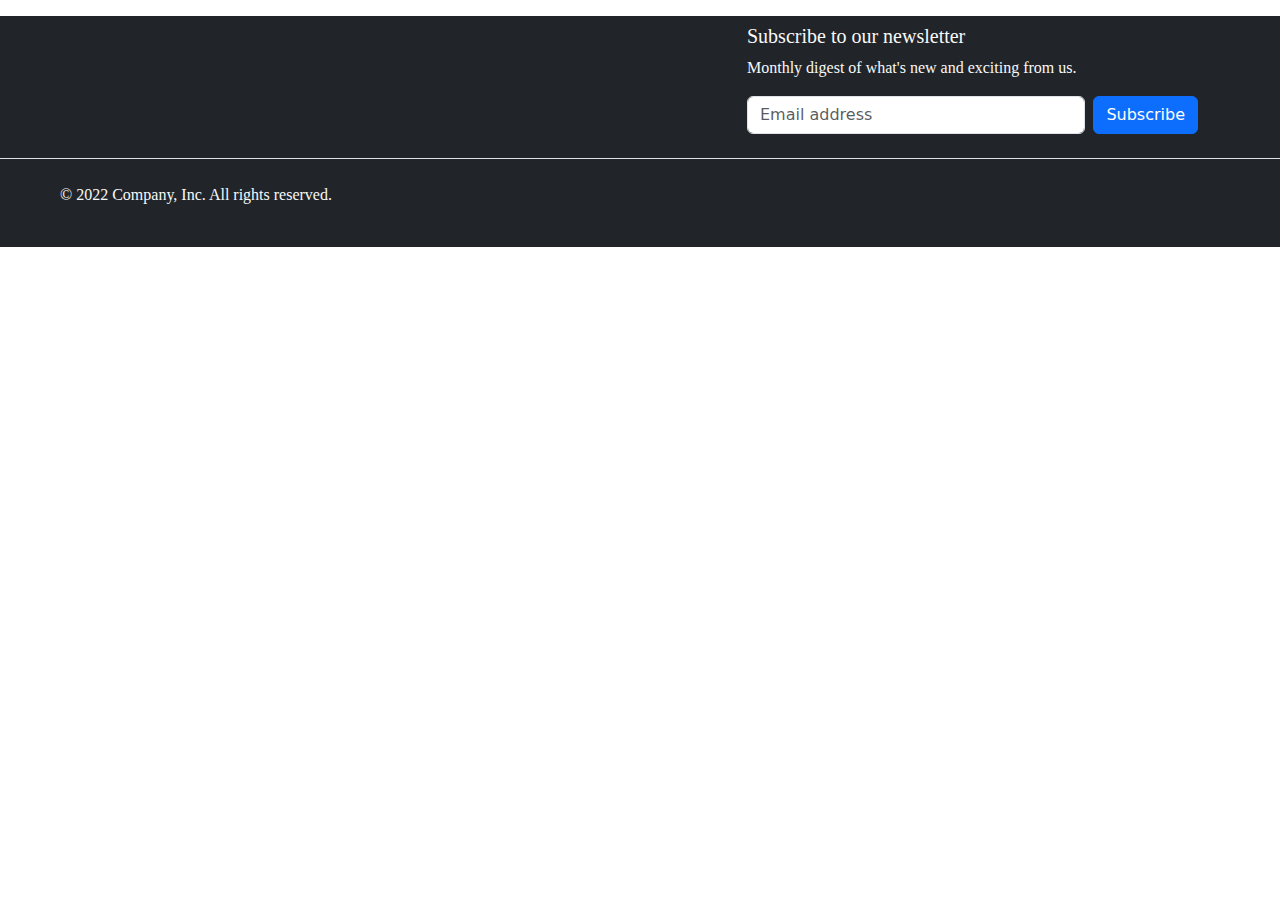
<file: footer2.html>
<!DOCTYPE html>
<html lang="en">
<head>
    <meta charset="UTF-8">
    <meta http-equiv="X-UA-Compatible" content="IE=edge">
    <meta name="viewport" content="width=device-width, initial-scale=1.0">
    <title>Kirkland Dental | Dentist Kirkland WA</title>
    <script src="https://www.w3schools.com/lib/w3.js"></script>
    <script src="https://cdn.jsdelivr.net/npm/bootstrap@5.1.2/dist/js/bootstrap.bundle.min.js"></script>
    <link href="https://cdn.jsdelivr.net/npm/bootstrap@5.1.2/dist/css/bootstrap.min.css" rel="stylesheet">
    <link href="css/style.css" rel="stylesheet">
</head>
<body>
    <footer class="page-footer pt-2 bg-dark text-light mt-3">
      <div class="container">
<div class="row">
        <ul class="nav col-md-6">
          <li class="nav-item"><a href="#" class="nav-link px-2 text-muted">Home</a></li>
          <li class="nav-item"><a href="#" class="nav-link px-2 text-muted">Features</a></li>
          <li class="nav-item"><a href="#" class="nav-link px-2 text-muted">Pricing</a></li>
          <li class="nav-item"><a href="#" class="nav-link px-2 text-muted">FAQs</a></li>
          <li class="nav-item"><a href="#" class="nav-link px-2 text-muted">About</a></li>
        </ul>
    
            <div class="col-md-5 offset-md-1">
              <form>
                <h5>Subscribe to our newsletter</h5>
                <p>Monthly digest of what's new and exciting from us.</p>
                <div class="d-flex flex-column flex-sm-row w-100 gap-2">
                  <label for="newsletter1" class="visually-hidden">Email address</label>
                  <input id="newsletter1" type="text" class="form-control" placeholder="Email address">
                  <button class="btn btn-primary" type="button">Subscribe</button>
                </div>
              </form>
            </div>
          </div>
        </div class="container-fluid">
          <div class="d-flex flex-column flex-sm-row justify-content-between py-4 mt-4 border-top container-fluid">
            <p class="ms-5">© 2022 Company, Inc. All rights reserved.</p>
            <ul class="nav col-md-4 list-unstyled d-flex justify-content-end">
              <li class="me-3"><a class="text-muted" href="#"><svg xmlns="http://www.w3.org/2000/svg" width="30" height="30" fill="currentColor" class="bi bi-facebook" viewBox="0 0 16 16">
                <path d="M16 8.049c0-4.446-3.582-8.05-8-8.05C3.58 0-.002 3.603-.002 8.05c0 4.017 2.926 7.347 6.75 7.951v-5.625h-2.03V8.05H6.75V6.275c0-2.017 1.195-3.131 3.022-3.131.876 0 1.791.157 1.791.157v1.98h-1.009c-.993 0-1.303.621-1.303 1.258v1.51h2.218l-.354 2.326H9.25V16c3.824-.604 6.75-3.934 6.75-7.951z"/>
              </svg></a></li>
              <li class="me-3"><a class="text-muted" href="#"> <svg xmlns="http://www.w3.org/2000/svg" width="30" height="30" fill="currentColor" class="bi bi-twitter" viewBox="0 0 16 16">
                <path d="M5.026 15c6.038 0 9.341-5.003 9.341-9.334 0-.14 0-.282-.006-.422A6.685 6.685 0 0 0 16 3.542a6.658 6.658 0 0 1-1.889.518 3.301 3.301 0 0 0 1.447-1.817 6.533 6.533 0 0 1-2.087.793A3.286 3.286 0 0 0 7.875 6.03a9.325 9.325 0 0 1-6.767-3.429 3.289 3.289 0 0 0 1.018 4.382A3.323 3.323 0 0 1 .64 6.575v.045a3.288 3.288 0 0 0 2.632 3.218 3.203 3.203 0 0 1-.865.115 3.23 3.23 0 0 1-.614-.057 3.283 3.283 0 0 0 3.067 2.277A6.588 6.588 0 0 1 .78 13.58a6.32 6.32 0 0 1-.78-.045A9.344 9.344 0 0 0 5.026 15z"/>
              </svg></a></li>
              <li class="me-4 me-5 me-3"><a class="text-muted me-4" href="#"><svg xmlns="http://www.w3.org/2000/svg" width="30" height="30" fill="currentColor" class="bi bi-instagram" viewBox="0 0 16 16">
                <path d="M8 0C5.829 0 5.556.01 4.703.048 3.85.088 3.269.222 2.76.42a3.917 3.917 0 0 0-1.417.923A3.927 3.927 0 0 0 .42 2.76C.222 3.268.087 3.85.048 4.7.01 5.555 0 5.827 0 8.001c0 2.172.01 2.444.048 3.297.04.852.174 1.433.372 1.942.205.526.478.972.923 1.417.444.445.89.719 1.416.923.51.198 1.09.333 1.942.372C5.555 15.99 5.827 16 8 16s2.444-.01 3.298-.048c.851-.04 1.434-.174 1.943-.372a3.916 3.916 0 0 0 1.416-.923c.445-.445.718-.891.923-1.417.197-.509.332-1.09.372-1.942C15.99 10.445 16 10.173 16 8s-.01-2.445-.048-3.299c-.04-.851-.175-1.433-.372-1.941a3.926 3.926 0 0 0-.923-1.417A3.911 3.911 0 0 0 13.24.42c-.51-.198-1.092-.333-1.943-.372C10.443.01 10.172 0 7.998 0h.003zm-.717 1.442h.718c2.136 0 2.389.007 3.232.046.78.035 1.204.166 1.486.275.373.145.64.319.92.599.28.28.453.546.598.92.11.281.24.705.275 1.485.039.843.047 1.096.047 3.231s-.008 2.389-.047 3.232c-.035.78-.166 1.203-.275 1.485a2.47 2.47 0 0 1-.599.919c-.28.28-.546.453-.92.598-.28.11-.704.24-1.485.276-.843.038-1.096.047-3.232.047s-2.39-.009-3.233-.047c-.78-.036-1.203-.166-1.485-.276a2.478 2.478 0 0 1-.92-.598 2.48 2.48 0 0 1-.6-.92c-.109-.281-.24-.705-.275-1.485-.038-.843-.046-1.096-.046-3.233 0-2.136.008-2.388.046-3.231.036-.78.166-1.204.276-1.486.145-.373.319-.64.599-.92.28-.28.546-.453.92-.598.282-.11.705-.24 1.485-.276.738-.034 1.024-.044 2.515-.045v.002zm4.988 1.328a.96.96 0 1 0 0 1.92.96.96 0 0 0 0-1.92zm-4.27 1.122a4.109 4.109 0 1 0 0 8.217 4.109 4.109 0 0 0 0-8.217zm0 1.441a2.667 2.667 0 1 1 0 5.334 2.667 2.667 0 0 1 0-5.334z"/>
              </svg></a></li>
            </ul>
          </div>
        </div> 
      </div>
    </footer>
  </body>
  </html>
</file>
<file: css/style.css>
.navtitle {
    position: absolute;
    top: 150px;
    left: 50px;
}

.navbar-image img {
    width: 100%;
    height: 100%;
    object-fit: cover;
}

body {
    background-color: white;
    color: rgb(123, 149, 150)
}

a {
    font-family: a-otf-ryumin-pr6n, serif;
    font-weight: 300;
    font-style: normal;
}



h2 {
    font-family: jeanne-moderno-ultra, serif;
    font-weight: 600;
    font-style: normal;
}

h3 {
    font-family: a-otf-ryumin-pr6n, serif;
    font-weight: 300;
    font-style: normal;
}

h4 {
    font-family: a-otf-ryumin-pr6n, serif;
    font-weight: 300;
    font-style: normal;
    color: rgb(56, 106, 122)
}

h5 {
    font-family: a-otf-ryumin-pr6n, serif;
    font-weight: 250;
    font-style: normal;
}

h6 {
    font-family: a-otf-ryumin-pr6n, serif;
    font-weight: 200;
    font-style: normal;
}

p {
    font-family: a-otf-ryumin-pr6n, serif;
    font-weight: 300;
    font-style: normal;
}

li {
    font-family: a-otf-ryumin-pr6n, serif;
    font-weight: 300;
    font-style: normal;
}

.center {
    display: block;
    margin-left: auto;
    margin-right: auto;
    width: 50%;
}

.tooltips p {
    display: none;
}

.tooltips:hover p {
    display: block;
}

.indent {
    text-indent: 30px;
}

ct {
    margin-top: -76px;
}

tn {
    background-color: transparent;
    z-index: 1000;
}

navslide1 {
    background: url('../images/Implant_Dentistry_AMP_v2.jpg') no-repeat center center fixed;
    height: 100vh;
    background-size: cover;
}

navslide2 {
    background: url('../images/panel1.jpg') no-repeat center center fixed;
    height: 100vh;
    background-size: cover;
}

navslide3 {
    background: url('../images/slide4.jpg') no-repeat center center fixed;
    height: 100vh;
    background-size: cover;
}

navslide4 {
    background: url('../images/Slide6.png') no-repeat center center fixed;
    height: 100vh;
    background-size: cover;
}
</file>
